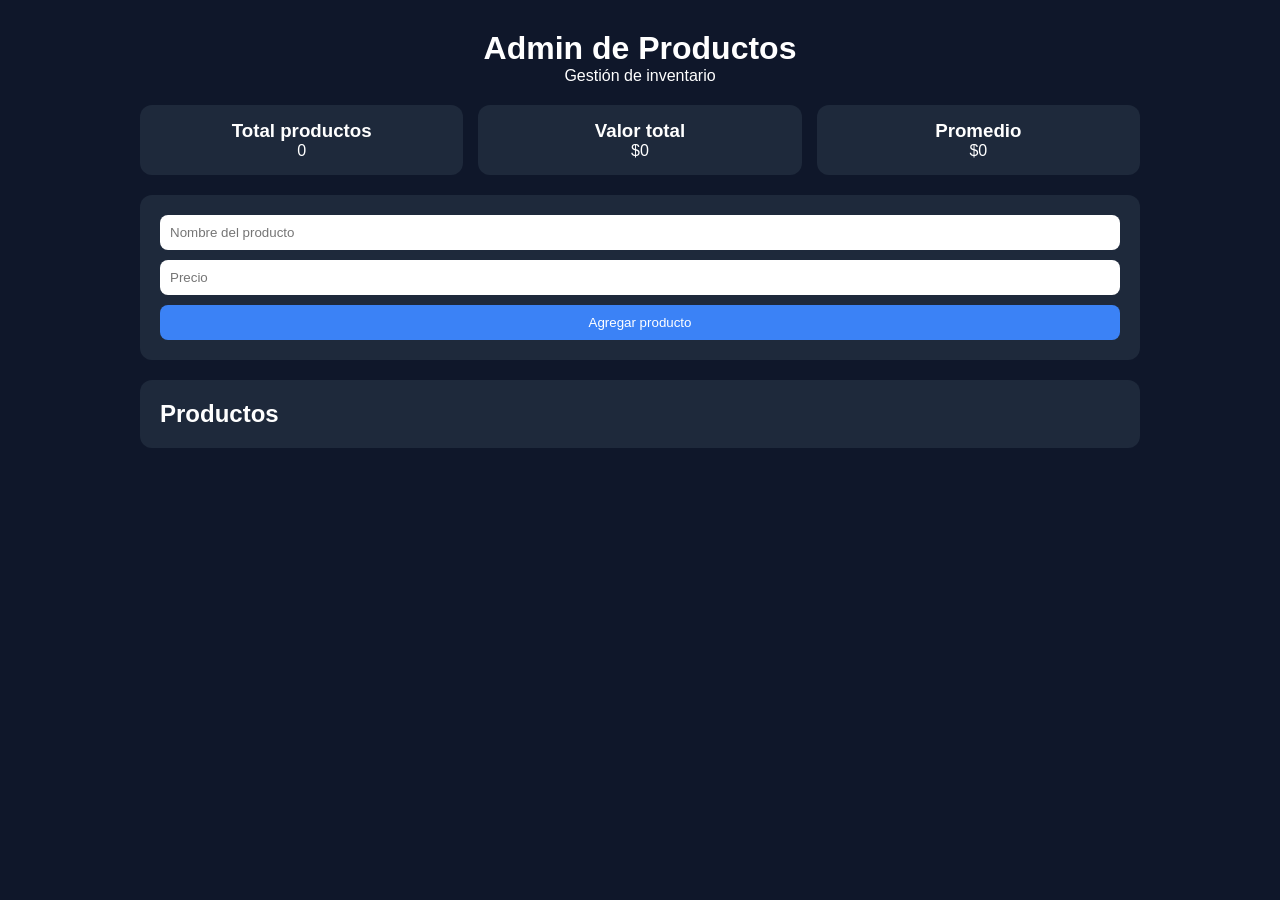
<file: HU_4/index.html>
<!DOCTYPE html>
<html lang="es">
<head>
    <meta charset="UTF-8">
    <meta name="viewport" content="width=device-width, initial-scale=1.0">
    <title>Admin Productos</title>

    <link rel="stylesheet" href="/HU_4/css/styles.css">
</head>

<body>

<div class="dashboard">

    <header class="header">
        <h1>Admin de Productos</h1>
        <p>Gestión de inventario</p>
    </header>

    <section class="stats">

        <div class="card">
            <h3>Total productos</h3>
            <p id="totalProductos">0</p>
        </div>

        <div class="card">
            <h3>Valor total</h3>
            <p id="valorTotal">$0</p>
        </div>

        <div class="card">
            <h3>Promedio</h3>
            <p id="promedio">$0</p>
        </div>

    </section>

    <section class="panel">

        <form id="formProducto">

            <input type="text" id="nombre" placeholder="Nombre del producto">
            <input type="number" id="precio" placeholder="Precio">

            <button type="submit">Agregar producto</button>

        </form>

        

    </section>

    <section class="panel">

        <h2>Productos</h2>

        <ul id="listaProductos"></ul>

    </section>

</div>

<script src="/HU_4/js/app.js"></script>
</body>
</html>
</file>
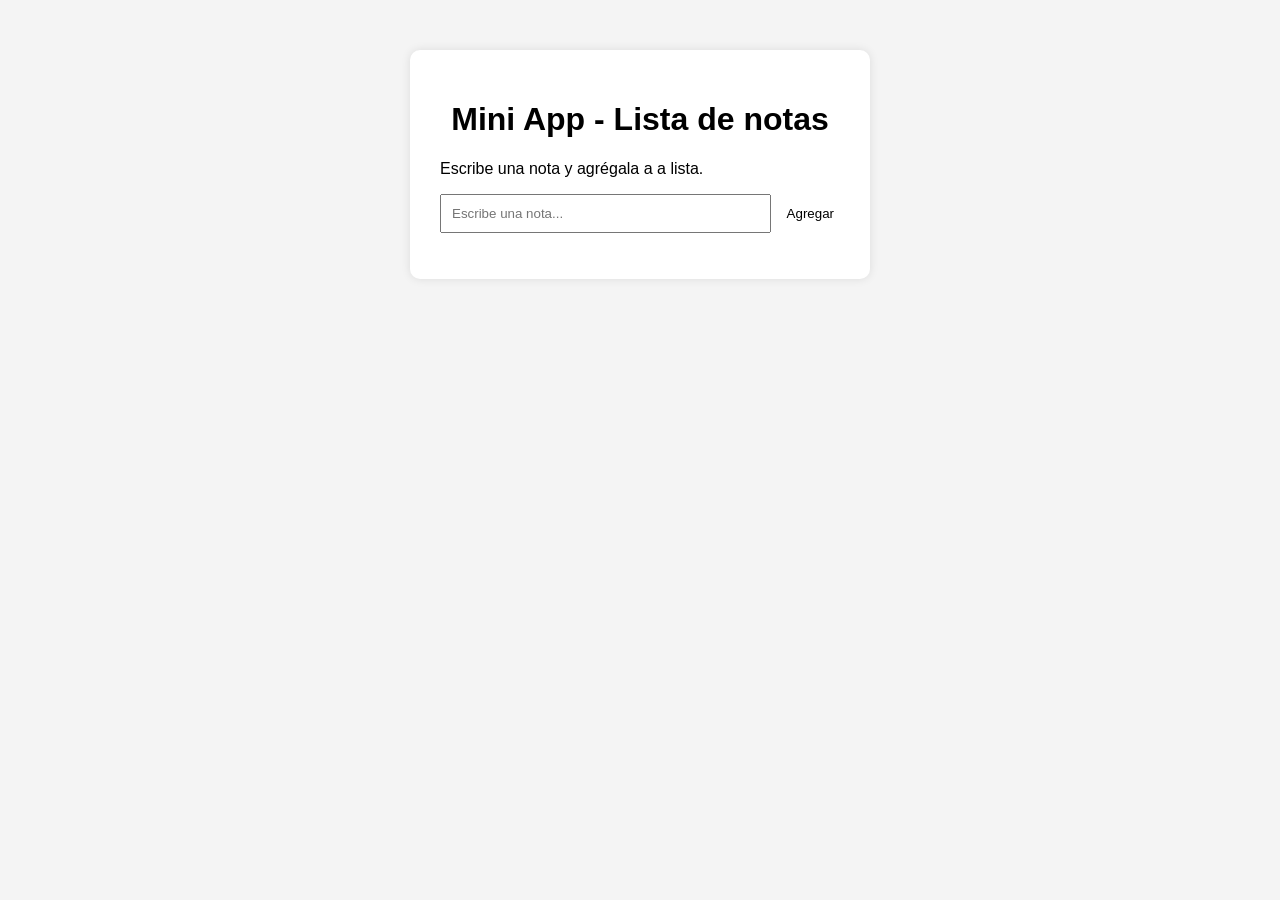
<file: HU_3/manipulación_dom.html>
<!DOCTYPE html>
<html lang="en">
<head>
    <meta charset="UTF-8">
    <meta name="viewport" content="width=device-width, initial-scale=1.0">
    <title>Listas de notas</title>
    <link rel="stylesheet" href="styles.css">
</head>
<body>
    
    <div class="container">
        <h1>Mini App - Lista de notas</h1>
        <p>Escribe una nota y agrégala a a lista.</p>

        <div class="input-container">
            <input type="text" id="inputNota" placeholder="Escribe una nota...">

            <button id="btnAgregar">Agregar</button>
        </div>
        <ul id="listaNotas"></ul>
    </div>

    <script src="app.js"></script>
</body>
</html>
</file>
<file: HU_4/css/styles.css>
* {
    margin: 0;
    padding: 0;
    box-sizing: border-box;
    font-family: Arial, sans-serif;
}

body {
    background: #0f172a;
    color: white;
    padding: 30px;
}

.dashboard {
    max-width: 1000px;
    margin: auto;
}

.header {
    text-align: center;
    margin-bottom: 20px;
}

.stats {
    display: grid;
    grid-template-columns: repeat(3, 1fr);
    gap: 15px;
    margin: 20px 0;
}

.card {
    background: #1e293b;
    padding: 15px;
    border-radius: 12px;
    text-align: center;
}

.panel {
    background: #1e293b;
    padding: 20px;
    border-radius: 12px;
    margin-bottom: 20px;
}

form {
    display: grid;
    gap: 10px;
}

input {
    padding: 10px;
    border-radius: 8px;
    border: none;
}

button {
    padding: 10px;
    border: none;
    border-radius: 8px;
    background: #3b82f6;
    color: white;
    cursor: pointer;
}

li {
    display: flex;
    justify-content: space-between;
    background: #334155;
    padding: 10px;
    margin-bottom: 10px;
    border-radius: 8px;
}

li button {
    background: #ef4444;
}
</file>
<file: HU_3/styles.css>
body {
    font-family: Arial, Helvetica, sans-serif;
    background-color: #f4f4f4;
    display: flex;
    margin-top: 50px;
    justify-content: center;
    align-items: center;
}

.container {
    background: white;
    padding: 30px;
    border-radius: 10px;
    width: 400px;
    box-shadow: 0 0 10px rgba(0, 0, 0, 0.1);
}

h1 {
    text-align: center;
}

.input-container {
    display: flex;
    gap: 10px;
}

input {
    flex: 1;
    padding: 10px;
}

button {
    padding: 10px 15 px;
    border: none;
    background-color: white;
    cursor: pointer;
    border-radius: 5px;
}

button:hover {
    background-color: #0056b3;
}

li {
    display: flex;
    justify-content: space-between;
    align-items: center;
    margin-top: 10px;
    background: #eee;
    padding: 10px;
    border-radius: 5px;
}

li button {
    background-color: crimson;
}
</file>
